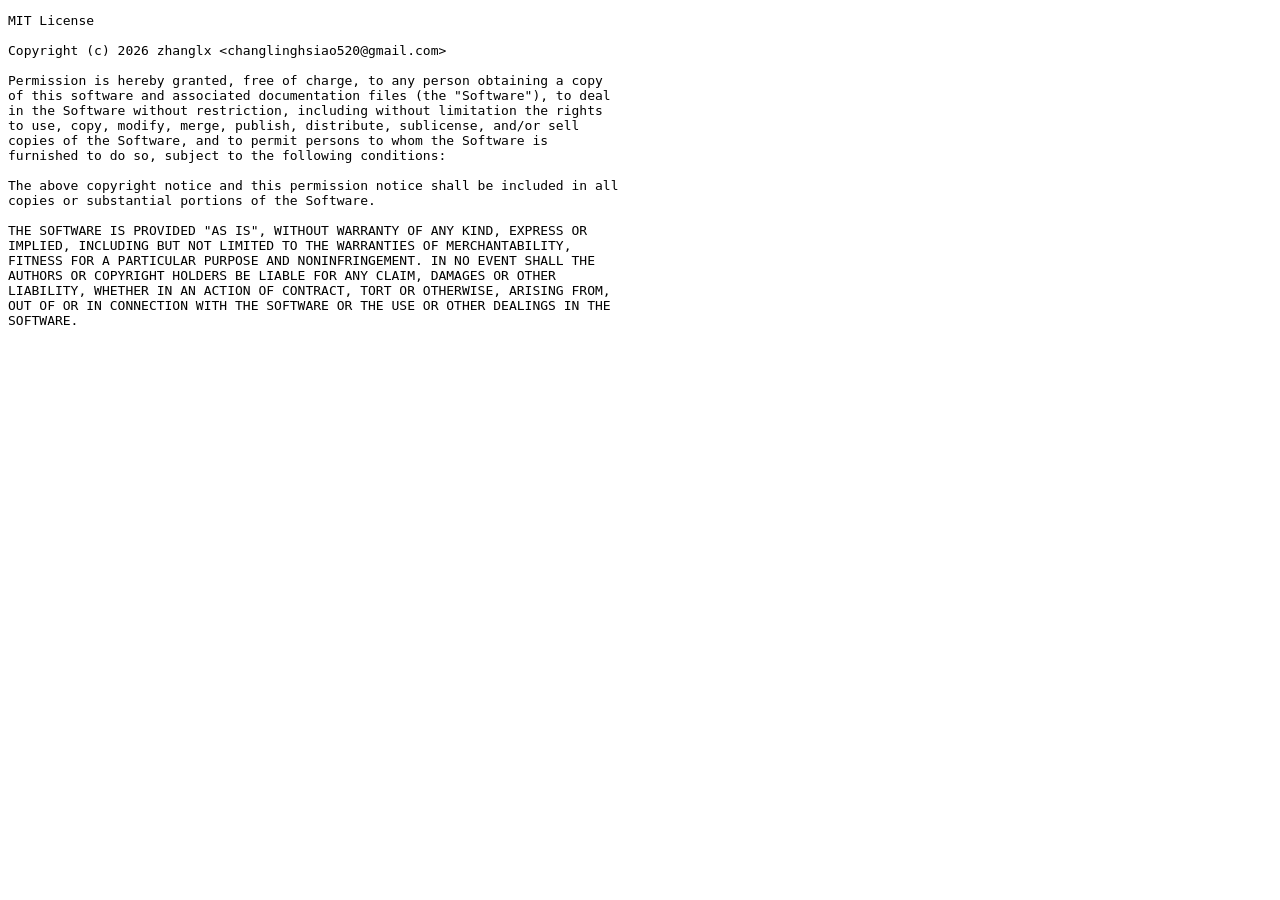
<file: web/license.html>
<!doctype html>
<html lang="en">
<head>
  <meta charset="utf-8">
  <meta name="viewport" content="width=device-width, initial-scale=1">
  <title>GeekPulse MIT License</title>
</head>
<body>
<pre>MIT License

Copyright (c) 2026 zhanglx &lt;changlinghsiao520@gmail.com&gt;

Permission is hereby granted, free of charge, to any person obtaining a copy
of this software and associated documentation files (the "Software"), to deal
in the Software without restriction, including without limitation the rights
to use, copy, modify, merge, publish, distribute, sublicense, and/or sell
copies of the Software, and to permit persons to whom the Software is
furnished to do so, subject to the following conditions:

The above copyright notice and this permission notice shall be included in all
copies or substantial portions of the Software.

THE SOFTWARE IS PROVIDED "AS IS", WITHOUT WARRANTY OF ANY KIND, EXPRESS OR
IMPLIED, INCLUDING BUT NOT LIMITED TO THE WARRANTIES OF MERCHANTABILITY,
FITNESS FOR A PARTICULAR PURPOSE AND NONINFRINGEMENT. IN NO EVENT SHALL THE
AUTHORS OR COPYRIGHT HOLDERS BE LIABLE FOR ANY CLAIM, DAMAGES OR OTHER
LIABILITY, WHETHER IN AN ACTION OF CONTRACT, TORT OR OTHERWISE, ARISING FROM,
OUT OF OR IN CONNECTION WITH THE SOFTWARE OR THE USE OR OTHER DEALINGS IN THE
SOFTWARE.
</pre>
</body>
</html>
</file>
